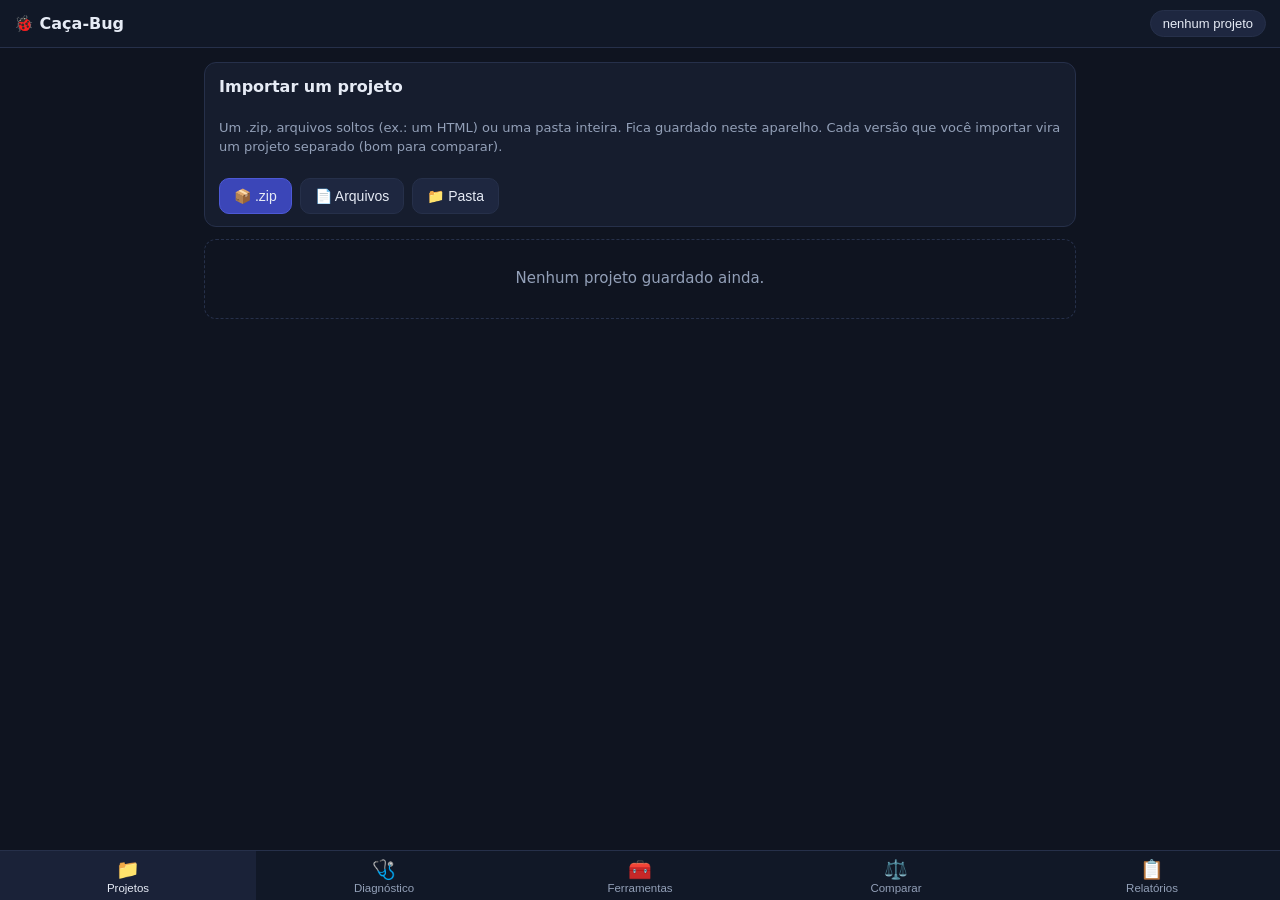
<file: index.html>
<!doctype html>
<html lang="pt-BR">
<head>
<meta charset="utf-8">
<meta name="viewport" content="width=device-width, initial-scale=1, viewport-fit=cover">
<title>Caça-Bug</title>
<link rel="stylesheet" href="css/app.css">
  <!-- PWA:inicio (gerado pelo Mini SK — pode refazer no painel 📱 PWA) -->
  <link rel="manifest" href="manifest.json">
  <meta name="theme-color" content="#0f1420">
  <meta name="mobile-web-app-capable" content="yes">
  <meta name="apple-mobile-web-app-capable" content="yes">
  <meta name="apple-mobile-web-app-status-bar-style" content="black-translucent">
  <meta name="apple-mobile-web-app-title" content="Caça-Bug">
  <link rel="icon" href="favicon.ico" sizes="any">
  <link rel="icon" href="icons/icon.svg" type="image/svg+xml">
  <link rel="apple-touch-icon" href="icons/apple-touch-icon.png">
  <script>
    if ('serviceWorker' in navigator && location.protocol.indexOf('http') === 0) {
      addEventListener('load', function () { navigator.serviceWorker.register('service-worker.js').catch(function (e) { console.warn('Service worker:', e); }); });
    }
  </script>
  <!-- PWA:fim -->
</head>
<body>
  <header id="topo">
    <span class="logo">🐞 Caça-Bug</span>
    <button id="topo-proj" class="chip" title="Projeto em uso (toque para trocar)">nenhum projeto</button>
  </header>

  <main id="corpo">
    <section class="tela" data-tela="projetos" id="tela-projetos"></section>
    <section class="tela" data-tela="diagnostico" id="tela-diagnostico" hidden></section>
    <section class="tela" data-tela="ferramentas" id="tela-ferramentas" hidden></section>
    <section class="tela" data-tela="comparar" id="tela-comparar" hidden></section>
    <section class="tela" data-tela="relatorios" id="tela-relatorios" hidden></section>
    <section class="tela tela-ferr" data-tela="ferramenta" hidden>
      <div class="ferr-barra">
        <button class="btn small" id="ferr-voltar">← Voltar</button>
        <b id="ferr-titulo" class="grow"></b>
        <button class="btn small" id="ferr-mandar" title="Entregar o projeto em uso de novo">📥 Projeto</button>
        <button class="btn small primary" id="ferr-guardar">📌 Guardar relatório</button>
      </div>
      <div id="ferr-host"></div>
    </section>
  </main>

  <nav id="abas">
    <button data-aba="projetos">📁<span>Projetos</span></button>
    <button data-aba="diagnostico">🩺<span>Diagnóstico</span></button>
    <button data-aba="ferramentas">🧰<span>Ferramentas</span></button>
    <button data-aba="comparar">⚖️<span>Comparar</span></button>
    <button data-aba="relatorios">📋<span>Relatórios</span></button>
  </nav>

  <script src="js/00-core.js"></script>
  <script src="js/20-zip.js"></script>
  <script src="js/30-projeto.js"></script>
  <script src="ferramentas/cirurgiao.js"></script>
  <script src="ferramentas/raio-x.js"></script>
  <script src="ferramentas/triagem.js"></script>
  <script src="ferramentas/perito.js"></script>
  <script src="js/40-ferramentas.js"></script>
  <script src="js/50-relatorios.js"></script>
  <script src="js/60-comparar.js"></script>
  <script src="js/99-app.js"></script>
</body>
</html>
</file>
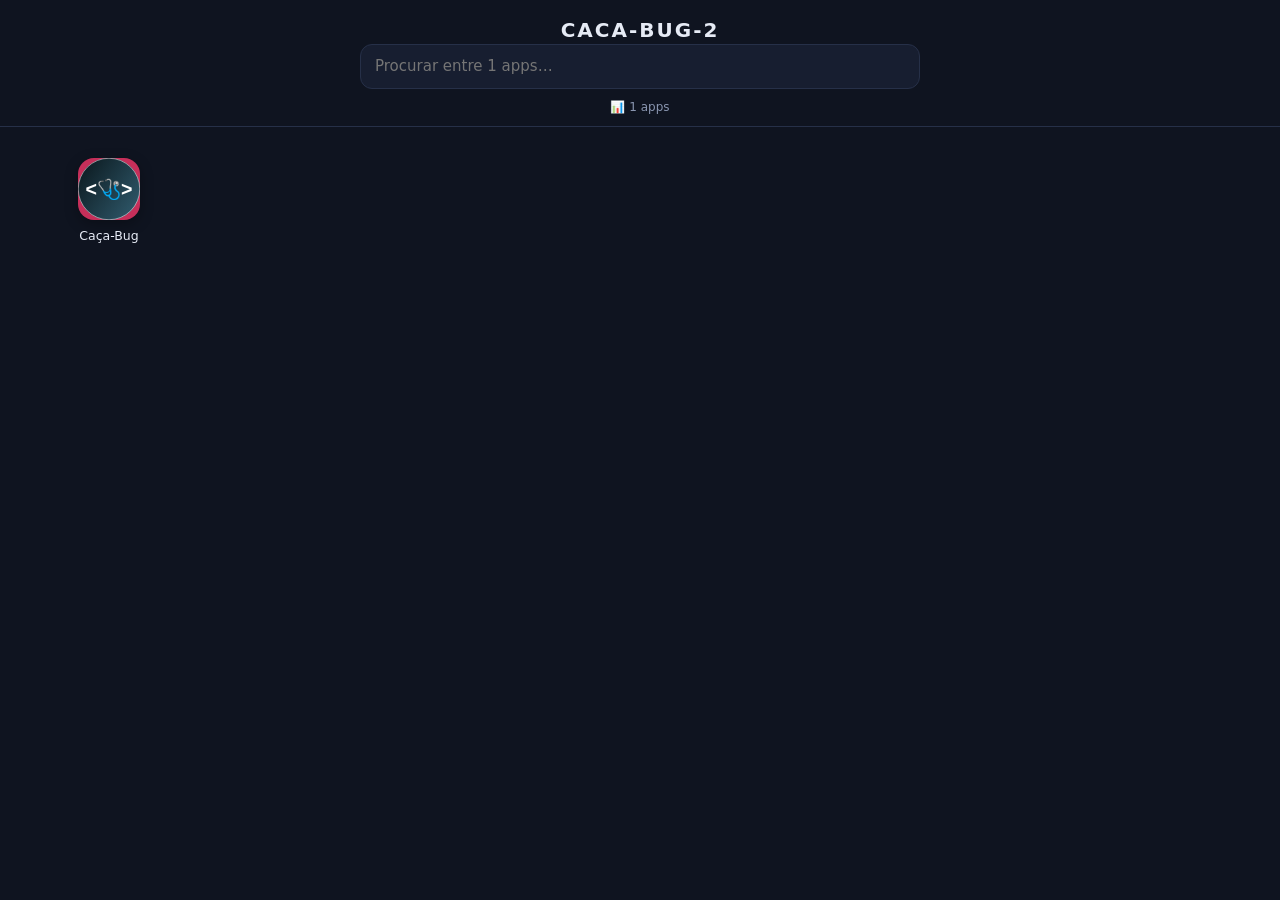
<file: hub.html>
<!doctype html>
<!-- SK-HUB -->
<html lang="pt-BR">
<head>
  <meta charset="utf-8">
  <meta name="viewport" content="width=device-width, initial-scale=1, viewport-fit=cover">
  <title>Caca-Bug-2</title>
  <style>
    :root{--bg:#0f1420;--card:#171e30;--line:#263048;--tx:#e6ebf5;--mut:#8a96b0;--acc:#4f8cff}
    *{box-sizing:border-box}body{margin:0;background:var(--bg);color:var(--tx);font:15px/1.4 system-ui,-apple-system,"Segoe UI",Roboto,sans-serif;padding:env(safe-area-inset-top) 0 24px}
    header{position:sticky;top:0;background:var(--bg);padding:16px 16px 10px;z-index:2;border-bottom:1px solid var(--line);text-align:center}
    .logo{width:72px;height:72px;border-radius:50%;margin:0 auto 10px;display:grid;place-items:center;background:var(--acc);color:var(--bg);font:bold 34px Georgia,serif;box-shadow:0 0 30px color-mix(in srgb,var(--acc) 35%,transparent);border:2px solid #fff}
    h1{margin:0;font-size:20px;letter-spacing:2px;text-transform:uppercase}.sub{color:var(--acc);font-size:12px;letter-spacing:2px;margin:4px 0 10px}
    input{width:100%;max-width:560px;padding:11px 14px;border-radius:12px;border:1px solid var(--line);background:var(--card);color:var(--tx);font:inherit}
    .grid{display:grid;grid-template-columns:repeat(auto-fill,minmax(96px,1fr));gap:12px;padding:16px;max-width:1200px;margin:0 auto}
    a.app{display:flex;flex-direction:column;align-items:center;gap:8px;text-decoration:none;color:var(--tx);padding:14px 6px;border-radius:14px;border:1px solid transparent;transition:.15s}
    a.app:hover,a.app:focus{background:var(--card);border-color:var(--line);outline:none;transform:translateY(-2px)}
    .ic{width:62px;height:62px;border-radius:16px;display:grid;place-items:center;font-weight:800;font-size:23px;color:#fff;overflow:hidden;box-shadow:0 4px 14px rgba(0,0,0,.3)}
    .ic.em{background:var(--card)!important;border:1px solid var(--line);font-size:32px}
    .ic img{width:100%;height:100%;object-fit:cover}
    .nm{font-size:12.5px;text-align:center;line-height:1.25;word-break:break-word;display:-webkit-box;-webkit-line-clamp:2;-webkit-box-orient:vertical;overflow:hidden}
    .ds{font-size:10.5px;color:var(--mut);text-align:center}
    .vazio{color:var(--mut);padding:30px 16px;text-align:center;grid-column:1/-1}
    .info{text-align:center;color:var(--mut);font-size:12px;margin-top:10px}
    .links{display:flex;gap:10px;justify-content:center;flex-wrap:wrap;padding:0 16px}
    .links a{color:var(--tx);text-decoration:none;font-size:13px;padding:9px 16px;border:1px solid var(--line);border-radius:30px}
    .links a:hover{background:var(--acc);color:var(--bg)}
    #inst{position:fixed;right:16px;bottom:16px;padding:13px 20px;border:0;border-radius:40px;background:var(--acc);color:var(--bg);font-weight:bold;font-size:15px;box-shadow:0 6px 20px rgba(0,0,0,.4);display:none;cursor:pointer}
  </style>
  <!-- PWA:inicio (gerado pelo Mini SK — pode refazer no painel 📱 PWA) -->
  <link rel="manifest" href="hub.webmanifest">
  <meta name="theme-color" content="#0f1420">
  <meta name="mobile-web-app-capable" content="yes">
  <meta name="apple-mobile-web-app-capable" content="yes">
  <meta name="apple-mobile-web-app-status-bar-style" content="black-translucent">
  <meta name="apple-mobile-web-app-title" content="Caca-Bug-2">
  <link rel="icon" href="favicon.ico" sizes="any">
  <link rel="icon" href="icons/icon.svg" type="image/svg+xml">
  <link rel="apple-touch-icon" href="icons/apple-touch-icon.png">
  <script>
    if ('serviceWorker' in navigator && location.protocol.indexOf('http') === 0) {
      addEventListener('load', function () { navigator.serviceWorker.register('service-worker.js').catch(function (e) { console.warn('Service worker:', e); }); });
    }
  </script>
  <!-- PWA:fim -->
</head>
<body>
  <header><h1>Caca-Bug-2</h1><input id="q" type="search" placeholder="Procurar entre 1 apps…" autocomplete="off"><div class="info" id="info"></div></header>
  <main class="grid" id="g"></main>
  <button id="inst">📥 Instalar app</button>
  <script>
    // Lista gravada pelo Mini SK — está DENTRO deste arquivo, não no navegador.
    // Funciona igual em qualquer celular e depois de instalar.
    var APPS = [
 {
  "n": "Caça-Bug",
  "d": "",
  "u": "index.html",
  "i": "icons/icon.svg",
  "e": "",
  "c": "hsl(343 62% 48%)",
  "l": "CB"
 }
];
    var g = document.getElementById('g'), q = document.getElementById('q');
    function rec(){ try { return JSON.parse(localStorage.getItem('hub-recentes') || '[]'); } catch (e) { return []; } }
    function esc(s){ return String(s).replace(/[&<>"]/g, function(c){ return {'&':'&amp;','<':'&lt;','>':'&gt;','"':'&quot;'}[c]; }); }
    function card(a){ var ic = a.e ? '<span class="ic em">' + esc(a.e) + '</span>' : '<span class="ic" style="background:' + a.c + '">' + (a.i ? '<img src="' + esc(a.i) + '" alt="" loading="lazy" onerror="this.parentNode.textContent=\'' + esc(a.l) + '\'">' : esc(a.l)) + '</span>';
      return '<a class="app" href="' + esc(a.u) + '" data-u="' + esc(a.u) + '">' + ic + '<span class="nm">' + esc(a.n) + '</span>' + (a.d ? '<span class="ds">' + esc(a.d) + '</span>' : '') + '</a>'; }
    function show(){ var t = q.value.trim().toLowerCase(); var r = rec(); var list = APPS.filter(function(a){ return !t || (a.n + ' ' + a.d + ' ' + a.u).toLowerCase().indexOf(t) >= 0; });
      if (!t) list.sort(function(a,b){ var x = r.indexOf(a.u), y = r.indexOf(b.u); return (x < 0 ? 999 : x) - (y < 0 ? 999 : y); });
      g.innerHTML = list.map(card).join('') || '<p class="vazio">Nada encontrado.</p>';
      document.getElementById('info').textContent = '📊 ' + APPS.length + ' apps' + (!t && r.length ? ' · os usados por último aparecem primeiro' : ''); }
    g.addEventListener('click', function(e){ var a = e.target.closest('a.app'); if (!a) return; var r = rec().filter(function(u){ return u !== a.dataset.u; }); r.unshift(a.dataset.u); try { localStorage.setItem('hub-recentes', JSON.stringify(r.slice(0, 30))); } catch (e) {} });
    q.addEventListener('input', show); show();
    var ev; addEventListener('beforeinstallprompt', function(e){ e.preventDefault(); ev = e; document.getElementById('inst').style.display = 'block'; });
    document.getElementById('inst').onclick = function(){ if (ev) { ev.prompt(); ev = null; this.style.display = 'none'; } };
  </script>
</body>
</html>
</file>
<file: css/app.css>
/* Caça-Bug — aparência. Cores do Mini SK (escuro), letras legíveis no celular. */
:root {
  --bg: #0f1420; --card: #161d2e; --linha: #26304a; --txt: #e6ebf5; --muted: #93a0b8;
  --acc: #7c8cff; --bom: #4ade80; --meio: #fbbf24; --ruim: #f87171;
  --raio: 12px;
}
* { box-sizing: border-box; }
html, body { height: 100%; margin: 0; }
body { background: var(--bg); color: var(--txt); font: 15px/1.45 system-ui, -apple-system, "Segoe UI", Roboto, sans-serif; display: flex; flex-direction: column; overflow: hidden; }
[hidden] { display: none !important; }
code, pre { font-family: ui-monospace, "Cascadia Mono", Menlo, monospace; font-size: 12.5px; }
code { background: #0b1019; padding: 1px 5px; border-radius: 5px; word-break: break-all; }

#topo { display: flex; align-items: center; gap: 10px; padding: 10px 14px; padding-top: max(10px, env(safe-area-inset-top)); border-bottom: 1px solid var(--linha); background: #111827; }
.logo { font-weight: 700; font-size: 16px; white-space: nowrap; }
.chip { margin-left: auto; max-width: 60vw; overflow: hidden; text-overflow: ellipsis; white-space: nowrap; background: #1e2740; color: var(--txt); border: 1px solid var(--linha); border-radius: 999px; padding: 5px 12px; font-size: 13px; }

#corpo { flex: 1; overflow: auto; -webkit-overflow-scrolling: touch; }
.tela { padding: 14px; max-width: 900px; margin: 0 auto; display: flex; flex-direction: column; gap: 12px; }
.tela-ferr { max-width: none; padding: 0; height: 100%; gap: 0; }
body.modo-ferramenta #corpo { overflow: hidden; }
.ferr-barra { display: flex; align-items: center; gap: 8px; padding: 8px 10px; border-bottom: 1px solid var(--linha); background: #111827; flex-wrap: wrap; }
#ferr-host { flex: 1; position: relative; min-height: 0; }
.ferr-frame { position: absolute; inset: 0; width: 100%; height: 100%; border: 0; background: #fff; }

#abas { display: flex; border-top: 1px solid var(--linha); background: #111827; padding-bottom: env(safe-area-inset-bottom); }
#abas button { flex: 1; background: none; border: 0; color: var(--muted); padding: 7px 2px 6px; font-size: 19px; display: flex; flex-direction: column; align-items: center; gap: 1px; }
#abas button span { font-size: 11.5px; }
#abas button.ativa { color: var(--txt); background: #1a2238; }

.card { background: var(--card); border: 1px solid var(--linha); border-radius: var(--raio); padding: 12px 14px; display: flex; flex-direction: column; gap: 8px; }
.card h3 { margin: 0; font-size: 16px; }
h3.sub { margin: 6px 0 0; font-size: 15px; color: var(--muted); }
.card.ativo { border-color: var(--acc); }
.stack { display: flex; flex-direction: column; gap: 10px; }
.row { display: flex; align-items: center; gap: 8px; }
.row.wrap { flex-wrap: wrap; }
.grow { flex: 1; min-width: 0; }
.muted { color: var(--muted); }
.small { font-size: 13px; }
.vazio { text-align: center; color: var(--muted); padding: 28px 12px; border: 1px dashed var(--linha); border-radius: var(--raio); }
.aviso { background: #2a2310; border: 1px solid #5c4a14; padding: 10px; border-radius: 10px; margin: 0; }
.erro { color: var(--ruim); }

.btn { background: #1e2740; color: var(--txt); border: 1px solid var(--linha); border-radius: 10px; padding: 9px 14px; font-size: 14px; cursor: pointer; }
.btn.small { padding: 6px 10px; font-size: 13px; }
.btn.primary { background: #3b46b8; border-color: #4d59d6; }
.btn.danger { background: #3a1620; border-color: #6b2232; color: #fecaca; }
.btn:active { transform: translateY(1px); }
.btn:disabled { opacity: .5; }

.tag { display: inline-block; font-size: 11.5px; padding: 1px 8px; border-radius: 999px; background: #22305a; color: #c7d2fe; white-space: nowrap; }
.tag.laranja { background: #4a2f0f; color: #fed7aa; }

.grade { display: grid; grid-template-columns: repeat(auto-fill, minmax(160px, 1fr)); gap: 10px; }
.cartao-ferr { background: var(--card); color: var(--txt); border: 1px solid var(--linha); border-radius: var(--raio); padding: 14px 12px; text-align: left; display: flex; flex-direction: column; gap: 4px; position: relative; font-size: 14px; }
.cartao-ferr .ic { font-size: 26px; }
.cartao-ferr .tag { position: absolute; top: 8px; right: 8px; }

.idx { border-top: 1px solid var(--linha); padding-top: 8px; display: flex; flex-direction: column; gap: 4px; }
.idx:first-of-type { border-top: 0; padding-top: 0; }
.linha { font-size: 14px; margin: 0; }
.linha.ruim { color: #fecaca; } .linha.meio { color: #fde68a; } .linha.bom { color: #bbf7d0; }

.tabela-rolar { overflow-x: auto; }
table.tab { border-collapse: collapse; width: 100%; font-size: 13.5px; }
table.tab th, table.tab td { border-bottom: 1px solid var(--linha); padding: 6px 8px; text-align: left; vertical-align: top; }
table.tab td.c { text-align: center; }
table.tab tr.dif td { background: #2a2310; }
ul.lista { margin: 4px 0 0; padding-left: 20px; display: flex; flex-direction: column; gap: 3px; font-size: 13.5px; }
details summary { cursor: pointer; padding: 4px 0; }
.chk-linha { display: flex; gap: 10px; align-items: flex-start; background: var(--card); border: 1px solid var(--linha); border-radius: 10px; padding: 10px; }
.chk-linha input { width: 20px; height: 20px; margin-top: 2px; }
pre.rel-texto { white-space: pre-wrap; word-break: break-word; background: #0b1019; border-radius: 8px; padding: 10px; max-height: 60vh; overflow: auto; margin: 0; }

/* janelas e avisos (mesmos nomes do Mini SK) */
.modal-wrap { position: fixed; inset: 0; background: rgba(0,0,0,.55); display: flex; align-items: center; justify-content: center; z-index: 50; padding: 16px; }
.modal { background: var(--card); border: 1px solid var(--linha); border-radius: 14px; padding: 16px; width: min(440px, 100%); display: flex; flex-direction: column; gap: 10px; }
.modal h3 { margin: 0; }
.modal p { margin: 0; }
.row.end { justify-content: flex-end; }
.inp { background: #0b1019; color: var(--txt); border: 1px solid var(--linha); border-radius: 8px; padding: 9px 10px; font-size: 15px; width: 100%; }
.toast { position: fixed; left: 50%; bottom: 76px; transform: translateX(-50%) translateY(20px); opacity: 0; transition: .2s; background: #1e2740; border: 1px solid var(--linha); padding: 10px 14px; border-radius: 10px; z-index: 60; max-width: 92vw; pointer-events: none; font-size: 14px; }
.toast.show { opacity: 1; transform: translateX(-50%) translateY(0); }
.toast.error { border-color: #6b2232; background: #3a1620; }
.toast.ok { border-color: #1f5c38; background: #12301f; }
#ferr-titulo { white-space: nowrap; overflow: hidden; text-overflow: ellipsis; }
</file>
